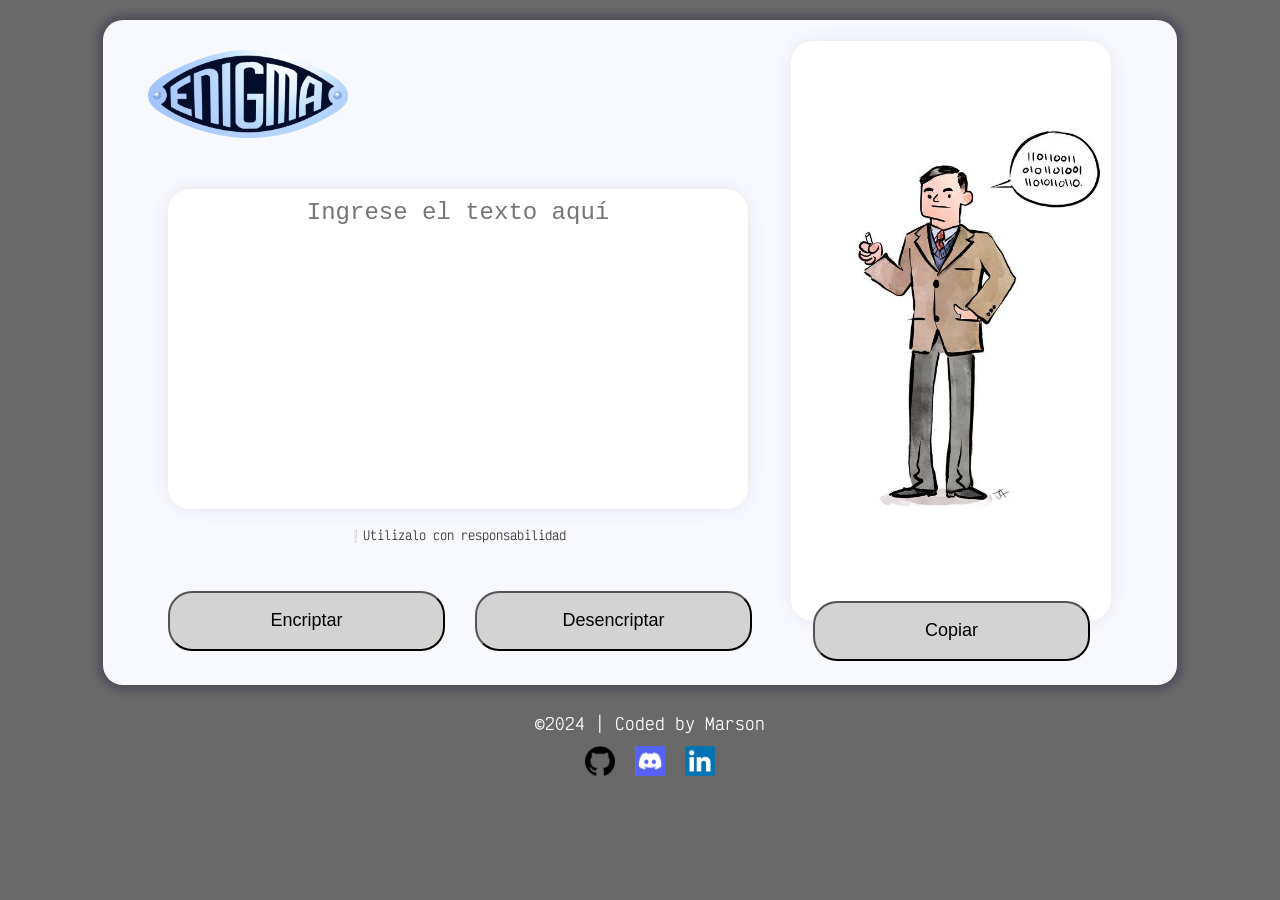
<file: index.html>
<!DOCTYPE html>
<html lang="es">

<head>
    <meta charset="UTF-8">
    <meta name="viewport" content="width=device-width, initial-scale=1.0">
    <link rel="stylesheet" href="reset.css/reset.css">
    <link rel="stylesheet" href="style.css">
    <link rel="stylesheet" href="responsive.css">
    <link href="https://fonts.googleapis.com/css2?family=Victor+Mono:ital,wght@0,100;1,100&display=swap" rel="stylesheet">
    <title>ENIGMA</title>
</head>

<body>
    <div class="contenedor">

        <img class="logo" src="img/Enigma-logo.png" alt="Imagen logo Enigma">

        <label>
            <textarea id="texto" class="texto" rows="4" placeholder="Ingrese el texto aquí"></textarea>
        </label>

        <p class="aclaración">Utilizalo con responsabilidad</p>

        <div class="botones">
            <button class="button-small" onclick="procesar('encriptar')">Encriptar</button>
            <button onclick="procesar('desencriptar')">Desencriptar</button>
        </div>

        <div>
            <button id="copiarBoton" onclick="copiarResultado()">Copiar</button>
        </div>

        <label>
            <textarea id="resultado" class="resultado" rows="4" readonly></textarea>
        </label>

    </div>

    <footer class="footer">
        <p>2024 | Coded by Marson</p>
        <a href="https://github.com/fjmarson" target="_blank"><img src="img/GitHubLogo.png" alt="GitHub"></a>
        <a href="https://discord.gg/jbB29eP3Mz" target="_blank"><img src="img/DiscordLogo.png" alt="Discord"></a>
        <a href="https://www.linkedin.com/in/fernando-marson-dev/" target="_blank"><img src="img/LinkedinLogo.png" alt="LinkedIn"></a>
    </footer>

    <script src="enigma.js"></script>
</body>

</html>
</file>
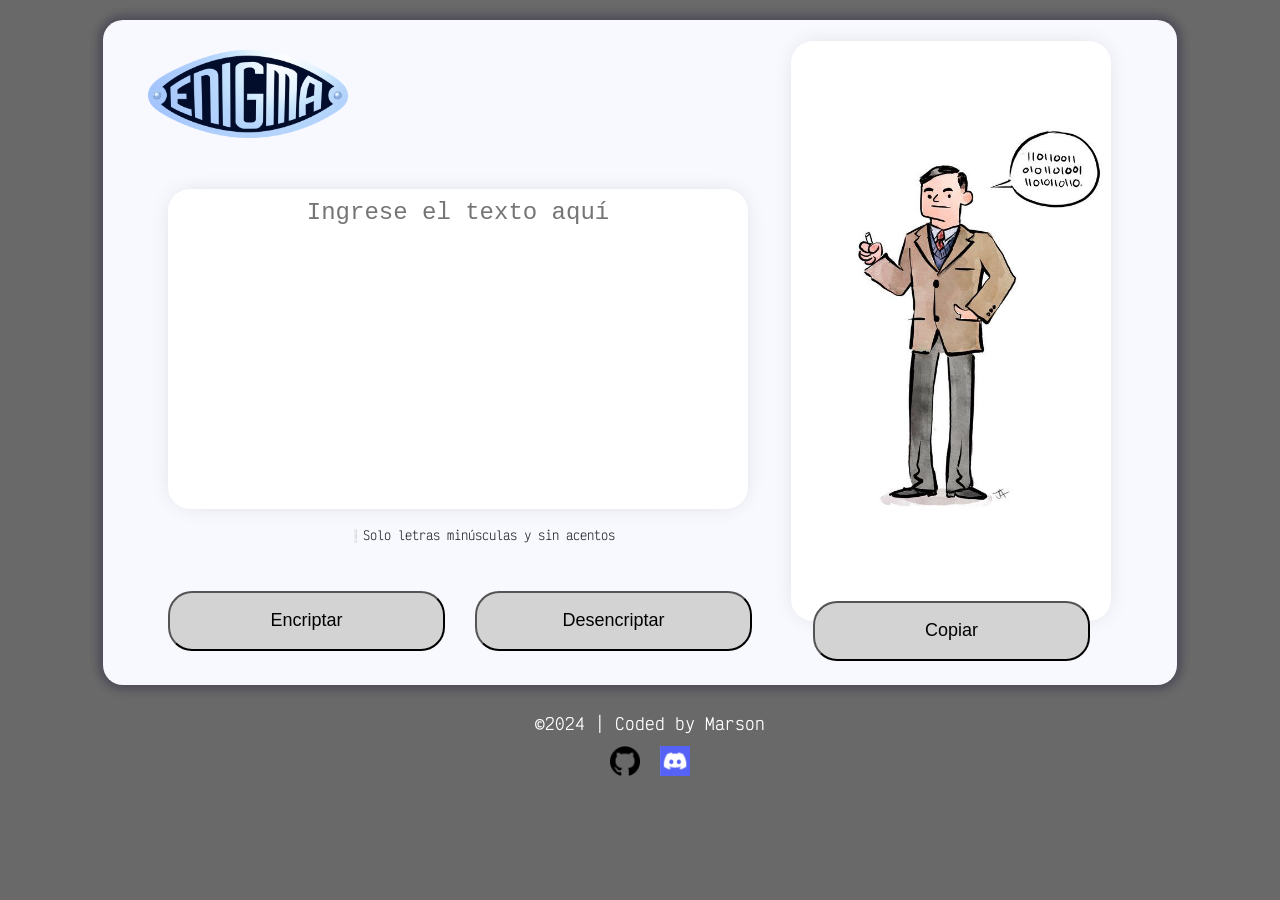
<file: enigma.html>
<!DOCTYPE html>
<html lang="es">

<head>
    <meta charset="UTF-8">
    <meta name="viewport" content="width=device-width, initial-scale=1.0">
    <link rel="stylesheet" href="reset.css/reset.css">
    <link rel="stylesheet" href="style.css">
    <link rel="stylesheet" href="responsive.css">
    <link href="https://fonts.googleapis.com/css2?family=Victor+Mono:ital,wght@0,100;1,100&display=swap" rel="stylesheet">
    <title>ENIGMA</title>
</head>

<body>
    <div class="contenedor">

        <img class="logo" src="img/Enigma-logo.png" alt="Imagen logo Enigma">

        <label>
            <textarea id="texto" class="texto" rows="4" placeholder="Ingrese el texto aquí"></textarea>
        </label>

        <p class="aclaración">Solo letras minúsculas y sin acentos</p>

        <div class="botones">
            <button class="button-small" onclick="procesar('encriptar')">Encriptar</button>
            <button onclick="procesar('desencriptar')">Desencriptar</button>
        </div>

        <div>
            <button id="copiarBoton" onclick="copiarResultado()">Copiar</button>
        </div>

        <label>
            <textarea id="resultado" class="resultado" rows="4" readonly></textarea>
        </label>

    </div>

    <footer class="footer">
        <p>2024 | Coded by Marson</p>
        <a href="https://github.com/fjmarson" target="_blank"><img src="img/GitHubLogo.png" alt="GitHub"></a>
        <a href="https://discord.gg/jbB29eP3Mz" target="_blank"><img src="img/DiscordLogo.png" alt="Discord"></a>
    </footer>

    <script src="enigma.js"></script>
</body>

</html>
</file>
<file: style.css>
body{
    background-color:dimgray;
    font-family: "Victor Mono", monospace;
}

.contenedor {
    width: 1024px;
    height: 625px;
    margin: 20px auto;
    padding: 20px 25px;
    background-color:ghostwhite ;
    box-shadow: 0px 0px 8px 5px rgba(28, 18, 54, 0.33);
    border-radius: 20px;
    border: 12px;
  }

.logo{
    width: 200px;
    position: relative;
    top: 10px;
    left: 20px;
}

.texto{
    display: flex;
    position: relative;
    resize: none;
    width: 560px;
    height: 300px;
    margin: 60px 0 0px 40px;
    padding: 10px;
    font-size: 24px;
    text-align: center;
    border: none;
    outline: none;
    border-radius: 22px;
    overflow: auto;
    overflow-wrap: break-word ;
    box-shadow: 0 0 25px -8px rgba(0, 0, 0, 0.185);
}

.aclaración{
    display: flex;
    position: relative;
    margin: 20px auto 0 220px;
    opacity: 80%;
    font-size: 12px;
}

.aclaración::before{
    content:"❕ ";
}

.botones{
    position: relative;
    margin: 40px auto 0 30px;
}

button{
    width: 277px;
    height: 60px;
    margin: 10px;
    font-size: 18px;
    font-weight: 300;
    background-color:lightgray;
    border-radius: 24px;
}

button:hover{
    background-color:lightslategray;
    transform: scale(1.1);
    transition: 300ms;
}

#copiarBoton {
    position: relative;
    bottom: 20px;
    top: -70px; 
    left: 675px;
    z-index: 2; 
}

.resultado {
    display: flex;
    position: relative;
    resize: none;
    width: 300px;
    height: 560px;
    margin: -700px 0 0 663px;
    padding: 10px;
    font-size: 24px;
    text-align: center;
    border: none;
    outline: none;
    border-radius: 22px;
    overflow: auto;
    overflow-wrap: break-word ;
    box-shadow: 0 0 25px -8px rgba(0, 0, 0, 0.185);
    background-size: 130%;
    background-position: center; 
    background-repeat: no-repeat;
    backdrop-filter: blur(5px);
}
   
.footer {
    width: 100%;
    position: relative;
    text-align: center;
    color:white;
    padding: 10px;
}

.footer p::before{
    content:"©";
}

.footer img {
    width: 30px; 
    margin: 15px 5px; 
}
</file>
<file: responsive.css>
@media screen and (max-width: 800px){

    .contenedor {
        width: 80%;
        height: 1024px;
      }
      .logo {
        position: absolute;
        top: 40px;
        left: 50%;
        transform: translateX(-50%);
    }

    .texto{
        width: 100%;
        margin:110px 0 0 0;
    }

    .aclaración{
        margin: 20px auto 0 auto;
    }

    .botones{
        margin: 20px auto 0 10px;
    }

    #copiarBoton {
        top: 320px; 
        left: 4%;
    }

    .resultado {
        width: 100%;
        height: 300px;
        margin: -50px 0 0 0;
        background-size: 50%;
    }
    }
</file>
